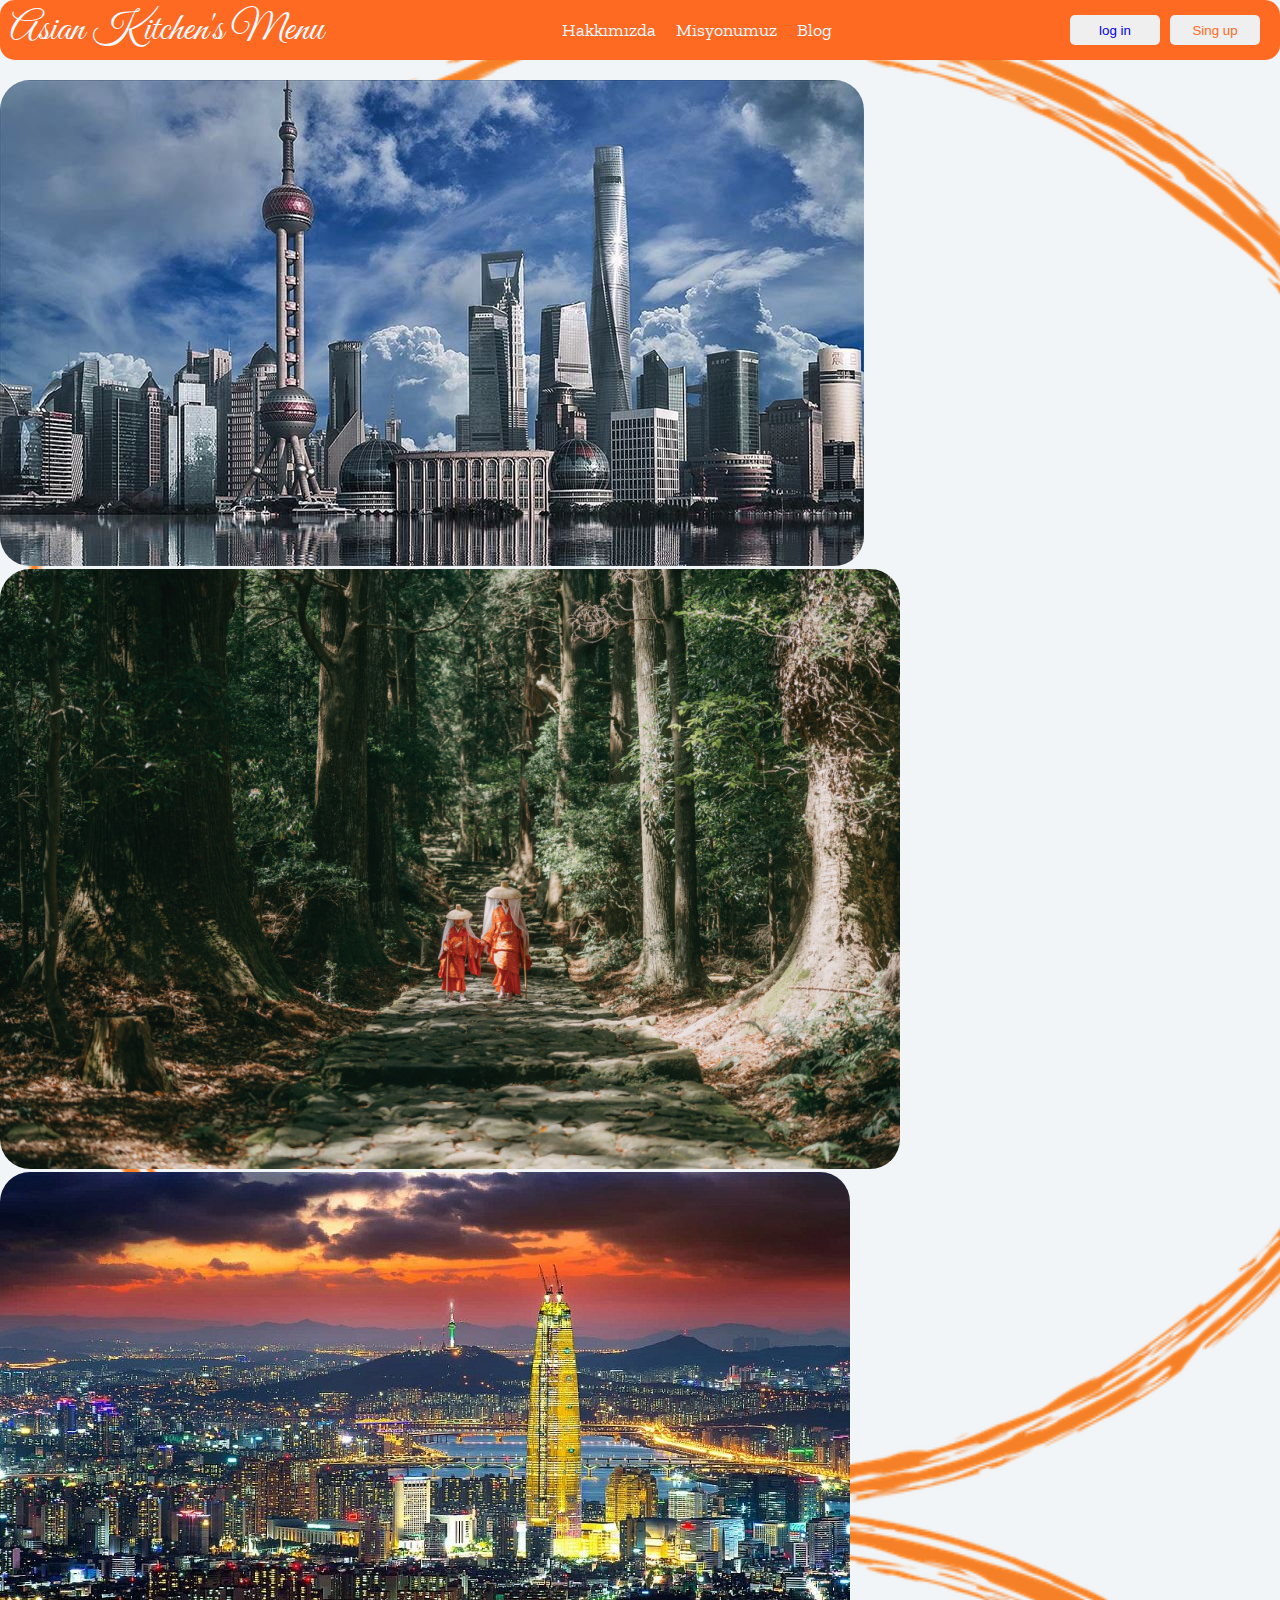
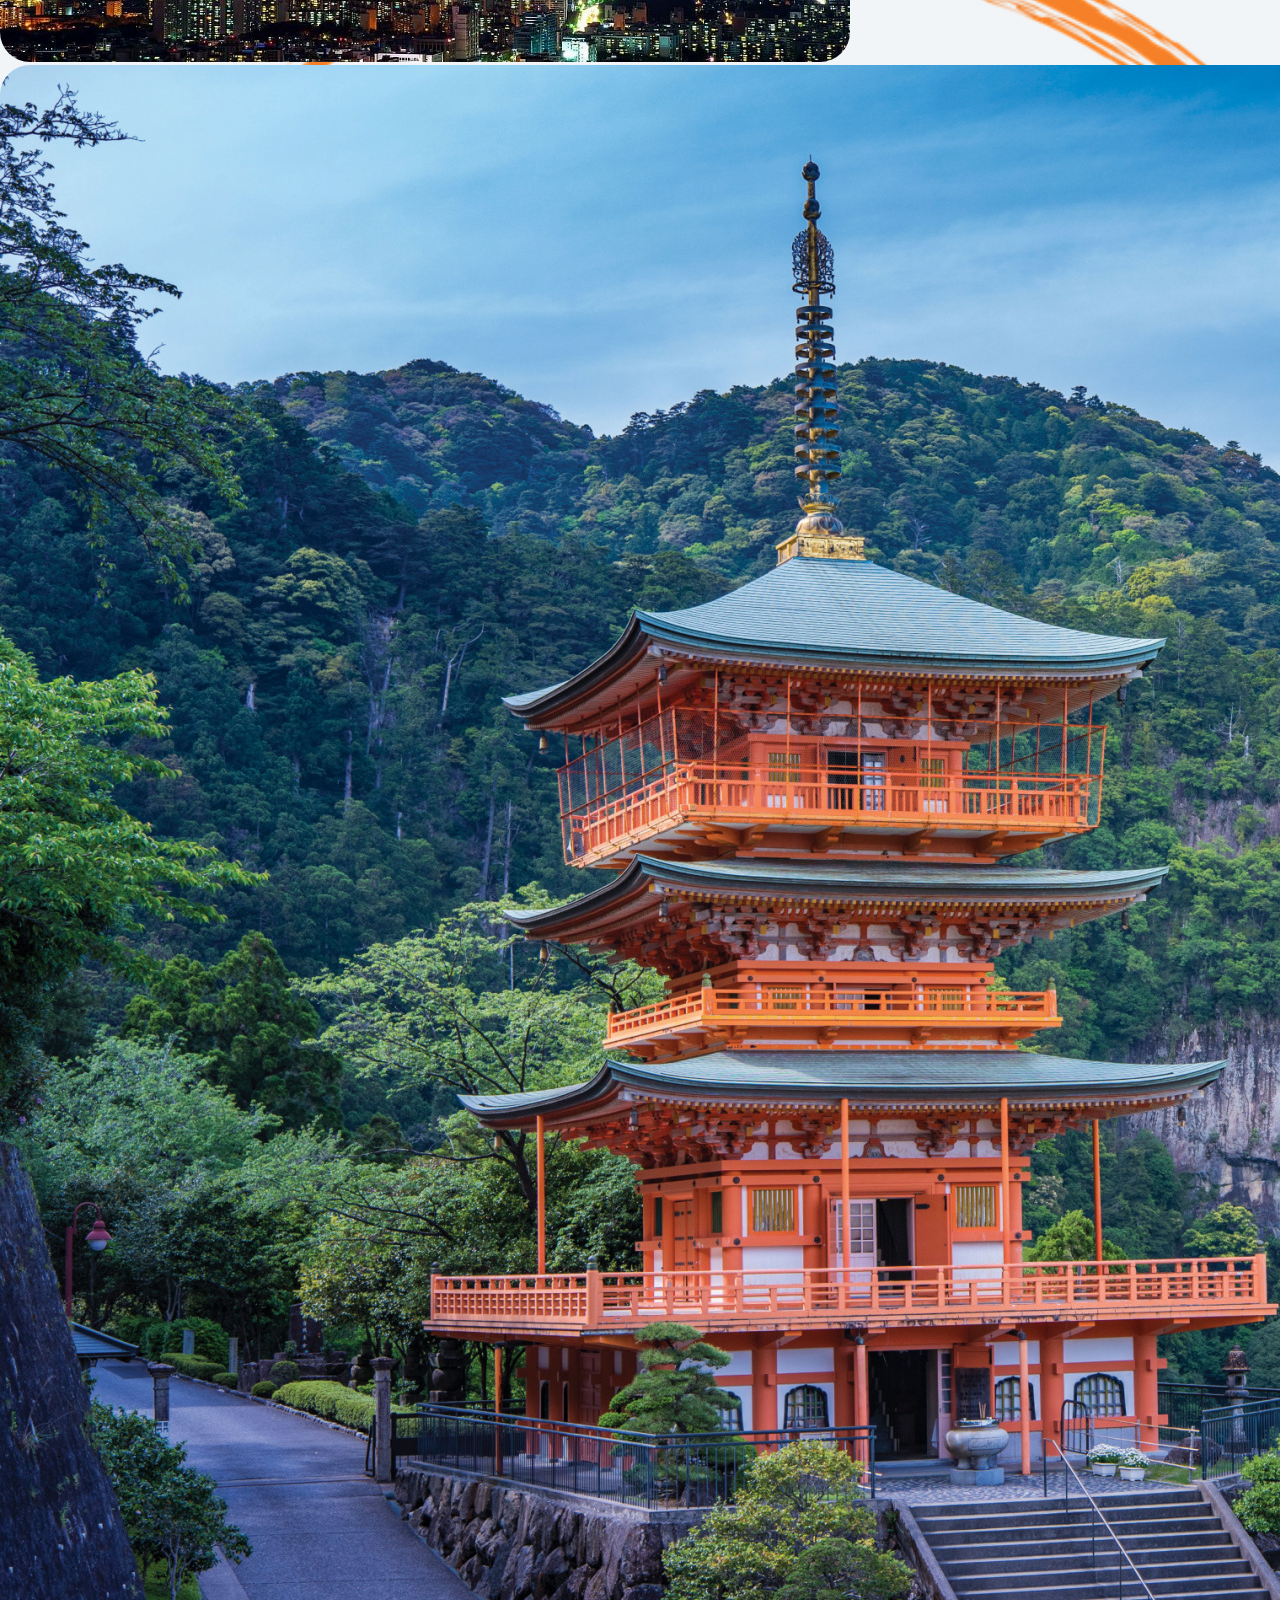
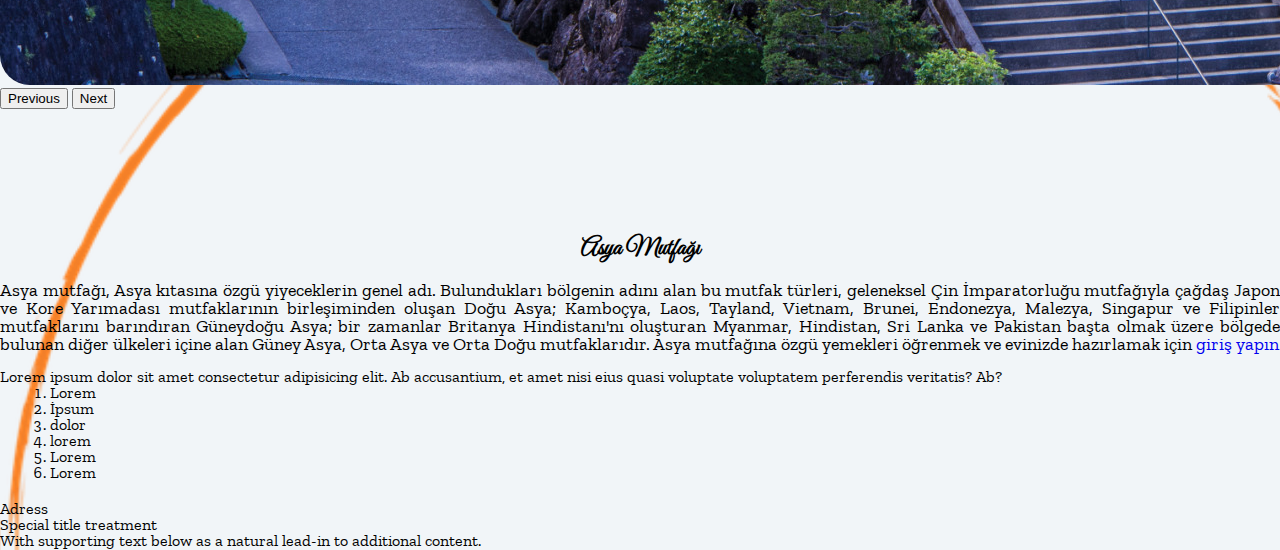
<file: Assian/html/index.html>
<!DOCTYPE html>
<html lang="en">
  <head>
    <meta charset="UTF-8" />
    <meta name="viewport" content="width=device-width, initial-scale=1.0" />
    <title>Asian Kitchen</title>
    <!-- Fonts -->
    <link
      href="https://fonts.googleapis.com/css2?family=Great+Vibes&family=Zilla+Slab&display=swap"
      rel="stylesheet"
    />
    <!-- Boostrap CDN -->
    <link href="https://cdn.jsdelivr.net/npm/bootstrap@5.3.2/dist/css/bootstrap.min.css" rel="stylesheet" integrity="sha384-T3c6CoIi6uLrA9TneNEoa7RxnatzjcDSCmG1MXxSR1GAsXEV/Dwwykc2MPK8M2HN" crossorigin="anonymous">

    <link
      href="https://cdn.jsdelivr.net/npm/bootstrap@5.0.0-beta1/dist/css/bootstrap.min.css"
      rel="stylesheet"
      integrity="sha384-giJF6kkoqNQ00vy+HMDP7azOuL0xtbfIcaT9wjKHr8RbDVddVHyTfAAsrekwKmP1"
      crossorigin="anonymous"
    />
    <!-- CSS -->
    <link rel="stylesheet" href="../assets/CSS/style.css" />
  </head>
  <body>

    <header>
      <div class="container">
          <a href="../html/index.html" class="logo">Asian Kitchen's Menu</a>
            <ul class="text">
              <li><a class="text" href="#">Hakkımızda</a></li>
              <li><a class="text" href="#">Misyonumuz</a></li>
              <li> <a class="text" href="#">Blog</a></li>
            </ul>
          <div class="buttons">
            <button class="btn_header"><a href="../html/login.html">log in</a></button>
            <button class="btn_header">Sing up</button>
          </div>
      </div>
    </header>
    <!-- header end -->
  
  </div>
    <div class="container">
      <section class="menu">
        <div class="container">
          <div id="carouselExampleFade" class="carousel slide carousel-fade">
                <div class="carousel-inner">
                  <div class="carousel-item">
                    <img src="../assets/CSS/img/China.jpg" class="d-block w-100 br-30" alt="...">
                  </div>
                  <div class="carousel-item active">
                    <img src="../assets/CSS/img/gettyimages-1313818864.jpg" class="d-block w-100 br-30" alt="...">
                  </div>
                  <div class="carousel-item">
                    <img src="../assets/CSS/img/Guney-Kore-nasil-basardi-Turkiye-nerede-yanlis-yapti-275998.jpeg" class="d-block w-100 br-30" alt="...">
                  </div>
                  <div class="carousel-item">
                    <img src="../assets/CSS/img/japonya.jpg" class="d-block w-100 br-30" alt="...">
                  </div>
                </div>
                <button class="carousel-control-prev" type="button" data-bs-target="#carouselExampleFade" data-bs-slide="prev">
                  <span class="carousel-control-prev-icon" aria-hidden="true"></span>
                  <span class="visually-hidden">Previous</span>
                </button>
                <button class="carousel-control-next" type="button" data-bs-target="#carouselExampleFade" data-bs-slide="next">
                  <span class="carousel-control-next-icon" aria-hidden="true"></span>
                  <span class="visually-hidden">Next</span>
                </button>
          </div>
          <!-- Carousel end-->


          <div class="box mt-20">
            <h1 class="text-24 text-align m-auto stil font-700">Asya Mutfağı</h1>
            <p class="menu_box">Asya mutfağı, Asya kıtasına özgü yiyeceklerin genel adı. Bulundukları bölgenin adını alan bu mutfak türleri, 
              geleneksel Çin İmparatorluğu mutfağıyla çağdaş Japon ve Kore Yarımadası mutfaklarının birleşiminden oluşan 
              Doğu Asya; Kamboçya, Laos, Tayland, Vietnam, Brunei, Endonezya, Malezya, Singapur ve Filipinler mutfaklarını barındıran Güneydoğu Asya; bir zamanlar Britanya Hindistanı'nı oluşturan Myanmar,
              Hindistan, Sri Lanka ve Pakistan başta olmak üzere bölgede bulunan diğer 
              ülkeleri içine alan Güney Asya, Orta Asya ve Orta Doğu mutfaklarıdır.
              Asya mutfağına özgü yemekleri öğrenmek ve evinizde hazırlamak için <a href="../html/login.html">giriş yapın</a>
              </p>
              <br>
              <p>Lorem ipsum dolor sit amet consectetur adipisicing elit. Ab accusantium, et amet nisi eius quasi voluptate voluptatem perferendis veritatis? Ab?</p>
              <div>
                <ul class="number_list">
                  <li>Lorem</li>
                  <li>İpsum</li>
                  <li>dolor</li>
                  <li>lorem</li>
                  <li>Lorem</li>
                  <li>Lorem</li>
                </ul>
              </div>
              <!-- <img src="./assets/CSS/1604475244.jpg" alt="asya mutfak" class="img-class mt-5 br-15"> -->
          </div>
    </section>
<footer>
  <div class="card">
    <div class="card-footer">
  Adress
    </div>
    <div class="card-body">
      <h5 class="card-title">Special title treatment</h5>
      <p class="card-text">With supporting text below as a natural lead-in to additional content.</p>
    </div>
  </div>
</footer>   

  <script src="../assets/JavaCcript/app.js"></script>
    <script src="../assets/JavaCcript/main.js"></script>
    <script src="https://cdn.jsdelivr.net/npm/bootstrap@5.3.2/dist/js/bootstrap.bundle.min.js" integrity="sha384-C6RzsynM9kWDrMNeT87bh95OGNyZPhcTNXj1NW7RuBCsyN/o0jlpcV8Qyq46cDfL" crossorigin="anonymous"></script>
    
  </body>
</html>
</file>
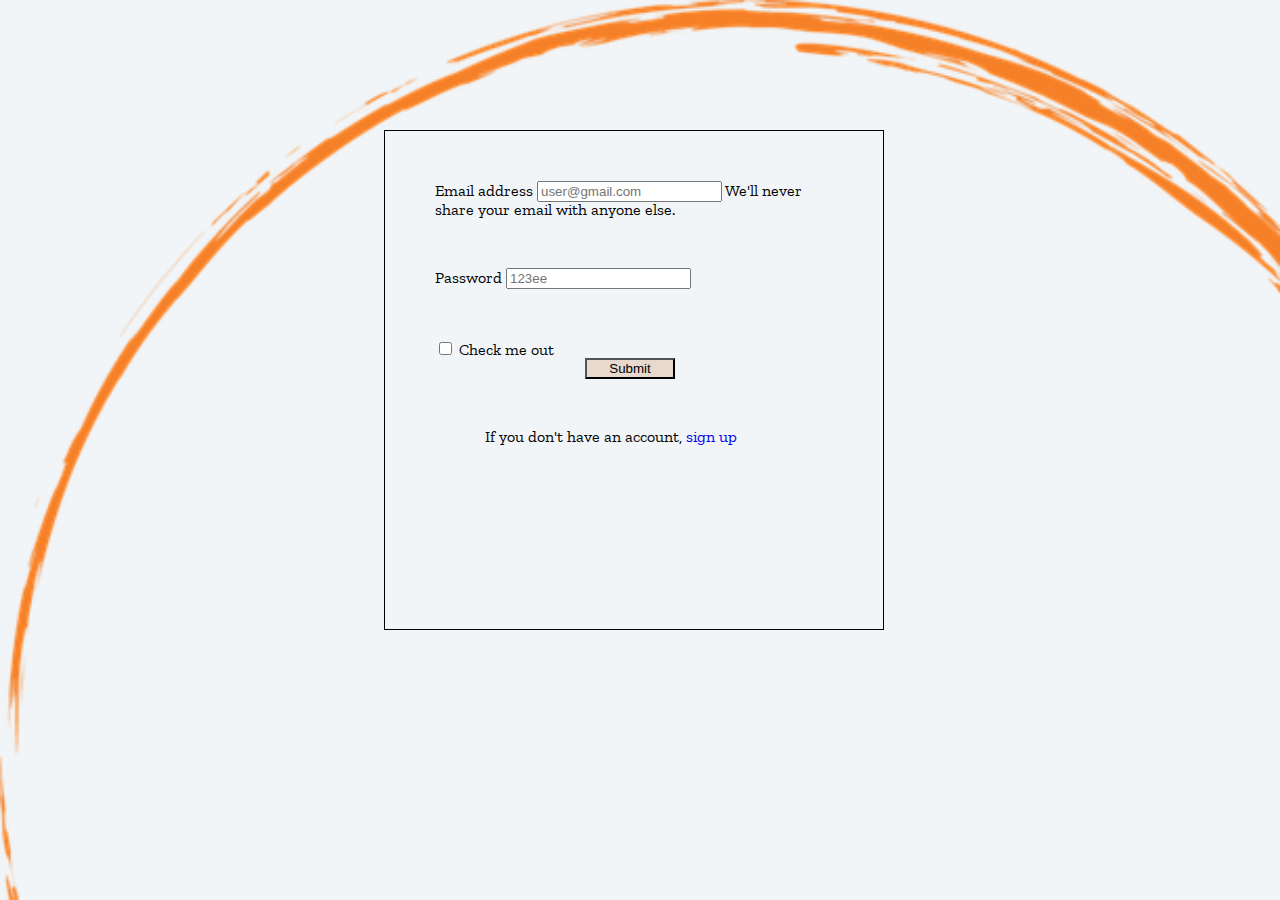
<file: Assian/html/login.html>
<!DOCTYPE html>
<html lang="en">
  <head>
    <meta charset="UTF-8" />
    <meta name="viewport" content="width=device-width, initial-scale=1.0" />
    <title>Asian Kitchen</title>
    <!-- Fonts -->
    <link
      href="https://fonts.googleapis.com/css2?family=Great+Vibes&family=Zilla+Slab&display=swap"
      rel="stylesheet"
    />
    <!-- Boostrap CDN -->
    <link
      href="https://cdn.jsdelivr.net/npm/bootstrap@5.0.0-beta1/dist/css/bootstrap.min.css"
      rel="stylesheet"
      integrity="sha384-giJF6kkoqNQ00vy+HMDP7azOuL0xtbfIcaT9wjKHr8RbDVddVHyTfAAsrekwKmP1"
      crossorigin="anonymous"
    />
    <!-- CSS -->
    <link rel="stylesheet" href="../assets/CSS/style.css" />
  </head>
  <body>
    <form id="form" action="mailgönder.php">
      <div class="form-group">
        <label for="exampleInputEmail1">Email address</label>
        <input
          type="email"
          class="form-control"
          id="exampleInputEmail1"
          aria-describedby="emailHelp"
          placeholder="user@gmail.com"
        />
        <small id="emailHelp" class="form-text text-muted"
          >We'll never share your email with anyone else.</small
        >
      </div>
      <div class="form-group">
        <label for="exampleInputPassword1">Password</label>
        <input
          type="password"
          class="form-control"
          id="exampleInputPassword1"
          placeholder="123ee"
        />
      </div>
      <div class="form-group form-check">
        <input type="checkbox" class="form-check-input" id="exampleCheck1" />
        <label class="form-check-label" for="exampleCheck1">Check me out</label>
      </div>
      <button type="submit" class="btn" id="submit_btn">Submit</button>
      <p class="ml-10 mt-20">
        If you don't have an account,<a href="../html/singup.html"> sign up</a>
      </p>
    </form>

    <script src="../assets/JavaCcript/main.js"></script>
  </body>
</html>
</file>
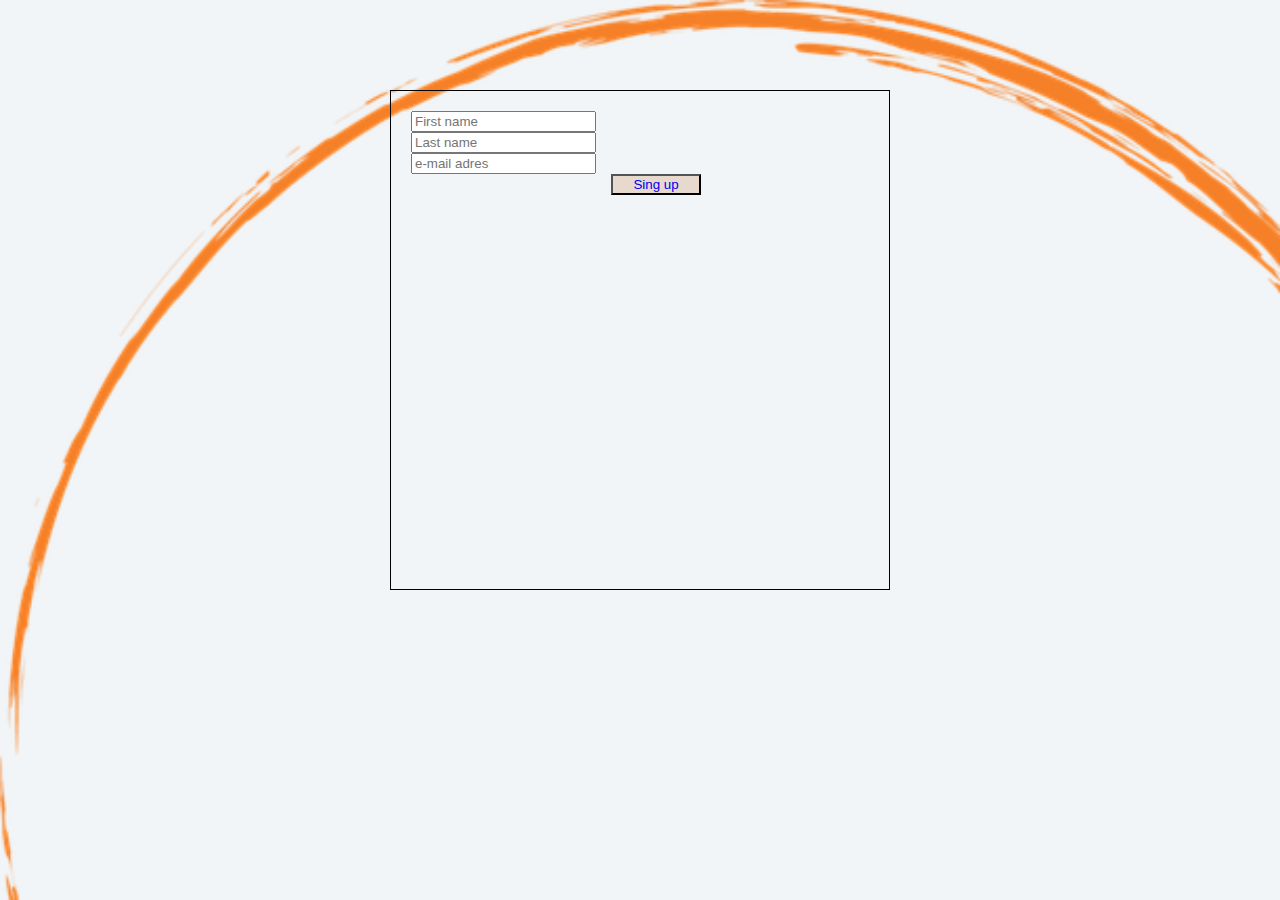
<file: Assian/html/singup.html>
<!DOCTYPE html>
<html lang="en">
  <head>
    <meta charset="utf-8" />
    <meta name="viewport" content="width=device-width, initial-scale=1" />
    <title>Sing up</title>
    <link
      href="https://cdn.jsdelivr.net/npm/bootstrap@5.3.2/dist/css/bootstrap.min.css"
      rel="stylesheet"
      integrity="sha384-T3c6CoIi6uLrA9TneNEoa7RxnatzjcDSCmG1MXxSR1GAsXEV/Dwwykc2MPK8M2HN"
      crossorigin="anonymous"
    />
    <link rel="stylesheet" href="../assets/CSS/style.css" />
  </head>
  <body>
    <div class="container_sing">
      <div class="row g-3 menu_sing">
        <div class="col">
          <input
            type="text"
            class="form-control"
            placeholder="First name"
            aria-label="First name"
          />
        </div>
        <div class="col">
          <input
            type="text"
            class="form-control"
            placeholder="Last name"
            aria-label="Last name"
          />
        </div>
        <div class="col">
          <input
            type="email"
            class="form-control"
            placeholder="e-mail adres"
            aria-label="Last name"
          />
        </div>
        <div class="col">
          <button class="btn"><a href="../html/menu.html">Sing up</a></button>
        </div>
      </div>
    </div>

    <script
      src="https://cdn.jsdelivr.net/npm/bootstrap@5.3.2/dist/js/bootstrap.bundle.min.js"
      integrity="sha384-C6RzsynM9kWDrMNeT87bh95OGNyZPhcTNXj1NW7RuBCsyN/o0jlpcV8Qyq46cDfL"
      crossorigin="anonymous"
    ></script>
  </body>
</html>
</file>
<file: Assian/assets/CSS/style.css>
@import url(reset.css);
@import url(main.css);
@import url(variable.css);
</file>
